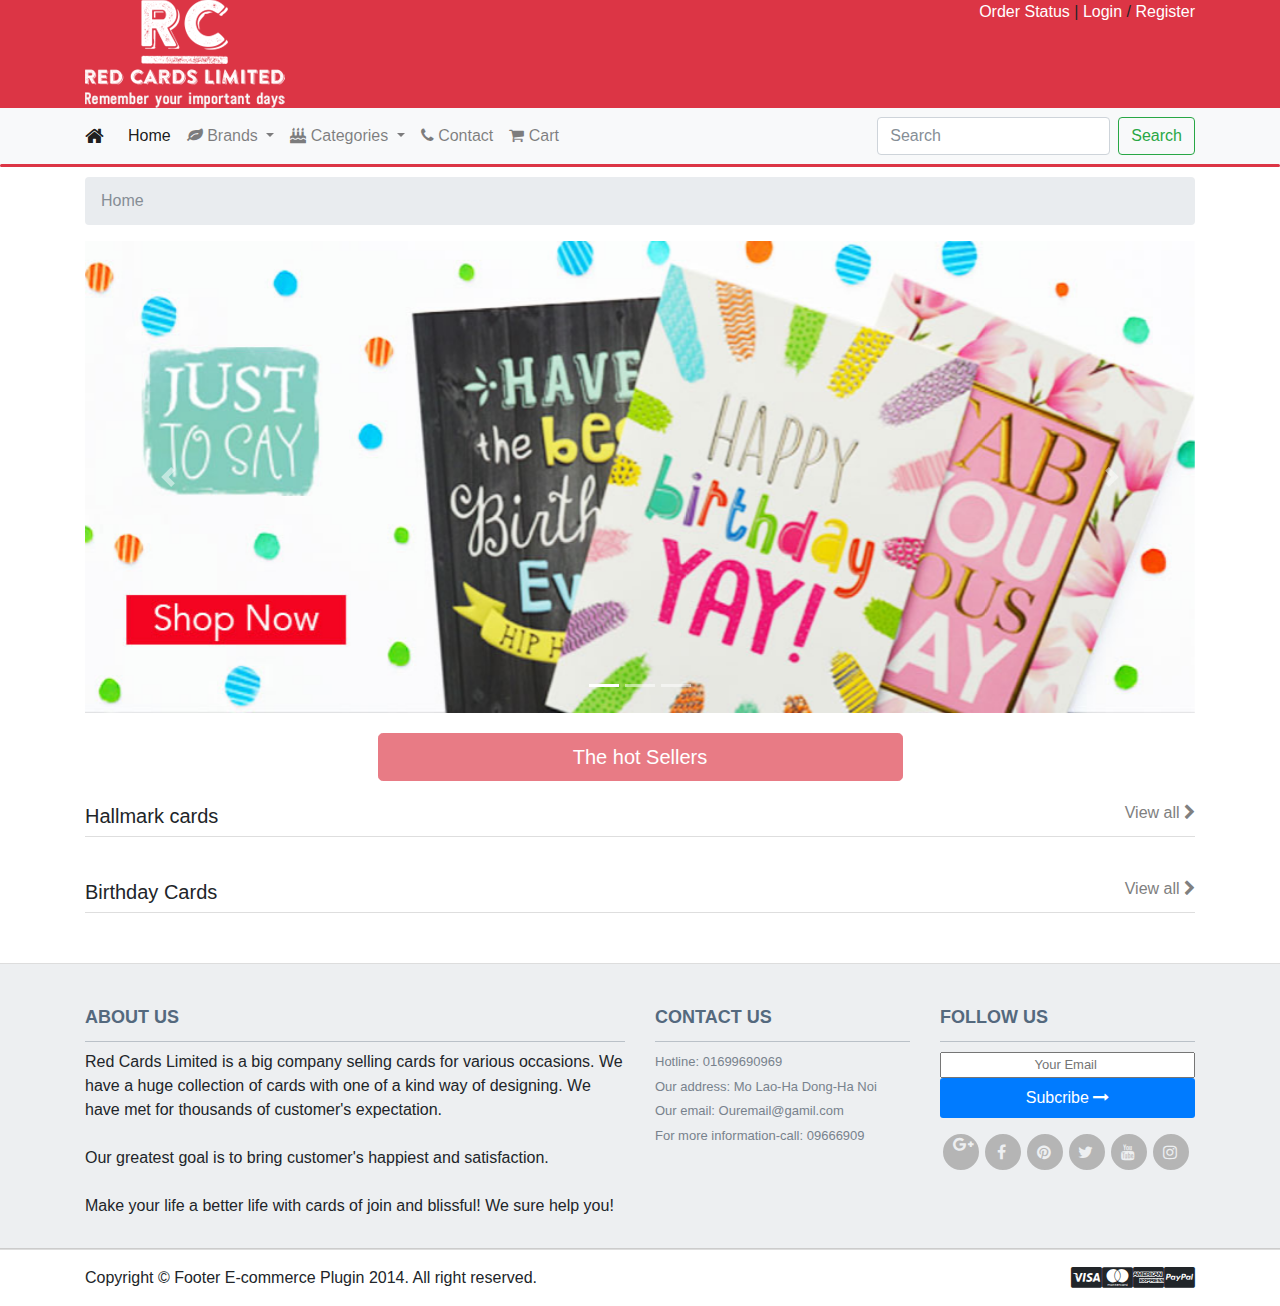
<file: index.html>
<!doctype html>
<html lang="en">
<head>
    <title>Red Cards Limited INC.</title>
    <!-- Required meta tags -->
    <meta charset="utf-8">
    <meta name="viewport" content="width=device-width, initial-scale=1, shrink-to-fit=no">
    <!-- Bootstrap CSS -->
    <link rel="stylesheet" href="css/bootstrap.min.css">
    <link rel="stylesheet" href="css/font-awesome.min.css">
    <link rel="stylesheet" href="css/style.css">
    <link rel="stylesheet" href="css/cssfooter.css">
    <link rel="stylesheet" href="https://cdn.jsdelivr.net/npm/animate.css@3.5.2/animate.min.css">
    <link rel="stylesheet" type="text/css" href="css/toastr.min.css">
    <link rel="icon" href="img/miniLogo.png">
</head>
<body>
<section class="bg-danger">
    <div class="container">
        <div class="row">
            <div class="col-4">
                <a href="#"><img src="img/redCardsLimitedLogo.png" alt="RCL Logo" class="img-fluid"></a>              
            </div>
            <div class="col-8">
                <div class="float-right" id="login-logout"> <!-- Khối chức năng, bên phải header -->
                    <a class="text-white hover-pointer" href="#orderStatus/">Order Status</a> <!-- 0 -->
                    |
                    <a class="text-white hover-pointer hover-underline">Login</a> <!-- 1 -->
                    /
                    <a href="#register/" class="text-white hover-pointer hover-underline">Register</a> <!-- 2 -->
                </div>
            </div>
        </div>
    </div>

</section>
<div class="sticky-top">
    <nav class="navbar navbar-expand-lg navbar-light bg-light">
        <div class="container">
            <!--<div class="row">-->
            <a class="navbar-brand" href="#"><i class="fa fa-home"></i></a>
            <button class="navbar-toggler" type="button" data-toggle="collapse" data-target="#navbarSupportedContent" aria-controls="navbarSupportedContent" aria-expanded="false" aria-label="Toggle navigation">
                <span class="navbar-toggler-icon"></span>
            </button>

            <div class="collapse navbar-collapse" id="navbarSupportedContent">
                <ul class="navbar-nav mr-auto">
                    <li class="nav-item active">
                        <a class="nav-link" href="#">Home <span class="sr-only">(current)</span></a>
                    </li>
                    <li class="nav-item dropdown">
                        <a class="nav-link dropdown-toggle" href="#" id="navbarDropdown" role="button" data-toggle="dropdown" aria-haspopup="true" aria-expanded="false">
                            <i class="fa fa-leaf"></i> Brands
                        </a>
                        <div class="dropdown-menu" aria-labelledby="navbarDropdown">
                            <a class="dropdown-item" href="#products/?brandId=5a3a282cd7ea3a2046d2683c">Archies</a>
                            <a class="dropdown-item" href="#products/?brandId=5a3b717a286d242000b05096">Hallmark</a>
                            <a class="dropdown-item" href="#products/?brandId=5a3b728c286d242000b05097">Blue Mountain</a>
                            <a class="dropdown-item" href="#products/?brandId=5a3b730e286d242000b05098">American Greetings</a>
                            <a class="dropdown-item" href="#products/?brandId=5a3b7365286d242000b05099">Galison</a>
                            <a class="dropdown-item" href="#products/?brandId=5a3b73c8286d242000b0509a">Moo</a>
                            <a class="dropdown-item" href="#products/?brandId=5a3b7474286d242000b0509b">Cardstore</a>
                            <a class="dropdown-item" href="#products/?brandId=5a3bac5c45982320000f99f6">Garlanna</a>
                            <div class="dropdown-divider" id="brand-navigation"></div>
                            <a class="dropdown-item" href="#products/">View All</a>
                        </div>

                    </li>
                    <li class="nav-item dropdown">
                        <a class="nav-link dropdown-toggle" href="#" id="navbarDropdown" role="button" data-toggle="dropdown" aria-haspopup="true" aria-expanded="false">
                            <i class="fa fa-birthday-cake"></i> Categories
                        </a>
                        <div class="dropdown-menu" aria-labelledby="navbarDropdown">
                            <a class="dropdown-item" href="#products/?categoryId=5a3bc84c60738a2000ebca1d">Birthday</a>
                            <a class="dropdown-item" href="#products/?categoryId=5a3bc8a260738a2000ebca1e">Thank You Cards</a>
                            <a class="dropdown-item" href="#products/?categoryId=5a3bc8e060738a2000ebca1f">Baby Cards</a>
                            <a class="dropdown-item" href="#products/?categoryId=5a3bc90760738a2000ebca20">Engagement Cards</a>
                            <a class="dropdown-item" href="#products/?categoryId=5a3bc92d60738a2000ebca21">Wedding Cards</a>
                            <a class="dropdown-item" href="#products/?categoryId=5a3bc94f60738a2000ebca22">Anniversary Cards</a>
                            <div class="dropdown-divider" id="category-navigation"></div>
                            <a class="dropdown-item" href="#products/">View All</a>
                        </div>
                    </li>
                    <li class="nav-item">
                        <a class="nav-link" href="#contact/"><i class="fa fa-phone"></i> Contact</a>
                    </li>
                    <li class="nav-item">
                        <a class="nav-link" href="#cart/"><i class="fa fa-shopping-cart"></i> Cart</a>
                    </li>
                </ul>
                <form class="form-inline">
                    <input class="form-control mr-sm-2" type="search" placeholder="Search" aria-label="Search">
                    <button class="btn btn-outline-success my-2 my-sm-0" type="submit" style="cursor: pointer;">Search</button>
                </form>
            </div>
            <!--</div>-->
        </div>
    </nav>
    <div class="progress" style="height: 3px; opacity: 0" id="nav-progress-bar">
        <div class="progress-bar bg-danger" role="progressbar" style="width: 100%" aria-valuenow="100" aria-valuemin="0" aria-valuemax="100"></div>
    </div>
</div>


<!-- Modal -->
<section class="modal fade" id="login-modal" tabindex="-1" role="dialog" aria-hidden="true">
    <div class="modal-dialog" role="document">
        <div class="modal-content">
            <div class="modal-header">
                <h5 class="modal-title">Login</h5>
                <button type="button" class="close" data-dismiss="modal" aria-label="Close">
                    <span aria-hidden="true">&times;</span>
                </button>
            </div>
            <div class="modal-body">
                <form>
                    <div class="form-group row">
                        <label for="login-username" class="col-sm-2 col-form-label text-right"><i class="fa fa-user"></i></label>
                        <div class="col-sm-10">
                            <input type="text" class="form-control" id="login-username" placeholder="Your username">
                        </div>
                    </div>
                    <div class="form-group row">
                        <label for="login-pasword" class="col-sm-2 col-form-label text-right"><i class="fa fa-lock"></i></label>
                        <div class="col-sm-10">
                            <input type="password" class="form-control" id="login-pasword" placeholder="Password">
                        </div>
                    </div>
                    <div class="form-group">
                        <div class="alert alert-danger text-center" role="alert" id="loginError">
                           <!--  Account information or password is incorrect. -->
                        </div>
                    </div>
                    <div class="form-group row">
                        <label class="col-sm-2 col-form-label text-right">&nbsp;</label>
                        <div class="col-sm-10">
                            <button type="button" class="btn btn-outline-primary" onclick="login()">Login <i class="fa fa-sign-in"></i></button>
                            <button type="button" class="btn btn-light" data-dismiss="modal">Close</button>
                        </div>
                    </div>
                    <div class="form-group text-center">Haven't had an account? <a href="#register/" target="_blank">Register</a></div>
                </form>
            </div>
        </div>
    </div>
</section>

<div id="red-cards-view">
</div>

<footer style="margin-top: 30px">
    <div class="footer" id="footer">
        <div class="container">
            <div class="row">
                <div class="col-lg-6 col-md-6">
                    <h3> About Us </h3>
                    <p style="white-space: pre-line">Red Cards Limited is a big company selling cards for various occasions. We have a huge collection of cards with one of a kind way of designing. We have met for thousands of customer's expectation.

                       Our greatest goal is to bring customer's happiest and satisfaction.

                       Make your life a better life with cards of join and blissful! We sure help you!</p>
                </div>
                <div class="col-lg-3 col-md-3">
                    <h3> Contact us </h3>
                    <ul>
                        <li> <a href="#">Hotline: 01699690969</a> </li>
                        <li> <a href="https://www.google.com/maps/place/M%E1%BB%99+Lao,+H%C3%A0+%C4%90%C3%B4ng,+H%C3%A0+N%E1%BB%99i/data=!4m2!3m1!1s0x3135accdab6f3ae7:0x60ddfd85d24b0c52?sa=X&ved=0ahUKEwjt8YXP1vDXAhVBS7wKHQzQAZgQ8gEIezAL" target="_blank">Our address: Mo Lao-Ha Dong-Ha Noi</a> </li>
                        <li> <a href="#">Our email: Ouremail@gamil.com </a></li>
                        <li> <a href="#">For more information-call: 09666909</a> </li>
                    </ul>
                </div>

                <div class="col-lg-3 col-md-3">
                    <h3> Follow us</h3>
                    <ul>
                        <li>
                            <div class="input-append newsletter-box text-center">
                                <input type="text" class="full text-center" placeholder="Your Email ">
                                <button class="btn btn-primary" type="button" style="cursor: pointer;"> Subcribe <i class="fa fa-long-arrow-right"> </i> </button>
                            </div>
                        </li>
                    </ul>
                    <ul class="social">
                        <li id="goole-plus"> <a href="#"> <i class="fa fa-google-plus">   </i> </a> </li>
                        <li id="facebook"> <a href="#"> <i class=" fa fa-facebook">   </i> </a> </li>
                        <li id="pinterest"> <a href="#"> <i class="fa fa-pinterest">   </i> </a> </li>
                        <li id="twitter"> <a href="#"> <i class="fa fa-twitter">   </i> </a> </li>
                        <li id="youtube"> <a href="#"> <i class="fa fa-youtube">   </i> </a> </li>
                        <li> <a href="#"> <i class="fa fa-instagram">   </i> </a> </li>
                    </ul>
                </div>
            </div>
            <!--/.row-->
        </div>
        <!--/.container-->
    </div>
    <!--/.footer-->

    <div class="footer-bottom">
        <div class="container">
            <p class="pull-left"> Copyright © Footer E-commerce Plugin 2014. All right reserved. </p>
            <div class="pull-right">
                <ul class="nav nav-pills payments">
                    <li><i class="fa fa-cc-visa"></i></li>
                    <li><i class="fa fa-cc-mastercard"></i></li>
                    <li><i class="fa fa-cc-amex"></i></li>
                    <li><i class="fa fa-cc-paypal"></i></li>
                </ul>
            </div>
        </div>
    </div>
    <!--/.footer-bottom-->
</footer>

<!-- Optional JavaScript -->
<!-- jQuery first, then Popper.js, then Bootstrap JS -->
<script src="js/jquery-3.2.1.min.js"></script>
<script src="js/popper.min.js"></script>
<script src="js/bootstrap.min.js"></script>
<script type="text/javascript" src="js/toastr.min.js"></script>
<script src="js/index.js"></script>
<script type="text/javascript" src="js/login.js"></script>
</body>
</html>
</file>
<file: css/style.css>
.shadow-box:hover {
   box-shadow: 0 2px 5px 0 rgba(0,0,0,.16), 0 2px 10px 0 rgba(0,0,0,.12)
}
main.container {
    padding-top: 10px;
}
.margin-block {
    margin: 20px 0;
}
.margin-block-5 {
    margin: 5px 0
}
.label-of-row {
    margin: 20px 0;
    font-size: 20px;
    padding-bottom: 5px;
    border-bottom: solid 1px #dedede;
}
.label-of-row > a {
    font-size: 16px;
    float: right;
    color: grey;
}
.full {
    width: 100%;
}
.gap {
    height: 30px;
    width: 100%;
    clear: both;
    display: block;
}
.footer {
    background: #EDEFF1;
    height: auto;
    padding-bottom: 30px;
    position: relative;
    width: 100%;
    border-bottom: 1px solid #CCCCCC;
    border-top: 1px solid #DDDDDD;
}
.footer p {
    margin: 0;
}
.footer img {
    max-width: 100%;
}
.footer h3 {
    border-bottom: 1px solid #BAC1C8;
    color: #54697E;
    font-size: 18px;
    font-weight: 600;
    line-height: 27px;
    padding: 40px 0 10px;
    text-transform: uppercase;
}
.footer ul {
    font-size: 13px;
    list-style-type: none;
    margin-left: 0;
    padding-left: 0;
    margin-top: 15px;
    color: #7F8C8D;
}
.footer ul li a {
    padding: 0 0 5px 0;
    display: block;
}
.footer a {
    color: #78828D
}
.supportLi h4 {
    font-size: 20px;
    font-weight: lighter;
    line-height: normal;
    margin-bottom: 0 !important;
    padding-bottom: 0;
}
.newsletter-box input#appendedInputButton {
    background: #FFFFFF;
    display: inline-block;
    float: left;
    height: 30px;
    clear: both;
    width: 100%;
}
.newsletter-box .btn {
    border: medium none;
    -webkit-border-radius: 3px;
    -moz-border-radius: 3px;
    -o-border-radius: 3px;
    -ms-border-radius: 3px;
    border-radius: 3px;
    display: inline-block;
    height: 40px;
    padding: 0;
    width: 100%;
    color: #fff;
}
.newsletter-box {
    overflow: hidden;
}
.bg-gray {
    background-image: -moz-linear-gradient(center bottom, #BBBBBB 0%, #F0F0F0 100%);
    box-shadow: 0 1px 0 #B4B3B3;
}
.social li {
    background: none repeat scroll 0 0 #B5B5B5;
    border: 2px solid #B5B5B5;
    -webkit-border-radius: 50%;
    -moz-border-radius: 50%;
    -o-border-radius: 50%;
    -ms-border-radius: 50%;
    border-radius: 50%;
    float: left;
    height: 36px;
    line-height: 36px;
    margin: 0 8px 0 0;
    padding: 0;
    text-align: center;
    width: 36px;
    transition: all 0.5s ease 0s;
    -moz-transition: all 0.5s ease 0s;
    -webkit-transition: all 0.5s ease 0s;
    -ms-transition: all 0.5s ease 0s;
    -o-transition: all 0.5s ease 0s;
}
.social li:hover {
    transform: scale(1.15) rotate(360deg);
    -webkit-transform: scale(1.1) rotate(360deg);
    -moz-transform: scale(1.1) rotate(360deg);
    -ms-transform: scale(1.1) rotate(360deg);
    -o-transform: scale(1.1) rotate(360deg);
}
.social li a {
    color: #EDEFF1;
}
.social li:hover {
    border: 2px solid #2c3e50;
    background: #2c3e50;
}
.social li a i {
    font-size: 16px;
    margin: 0 0 0 5px;
    color: #EDEFF1 !important;
}
.footer-bottom {
    border-top: 1px solid #DDDDDD;
    padding-top: 10px;
    padding-bottom: 10px;
}
.footer-bottom p.pull-left {
    padding-top: 6px;
}
.payments {
    font-size: 1.5em;
}
.mini-img.active {
    background-color: white !important;
    border: 1px solid rgba(0,0,0,.125);
}
.add-cart-tag {
    opacity: 0;
    height: 35px;
    line-height: 35px;
    background-color: #dc3545 !important;
}
.add-cart-tag-control:hover > .add-cart-tag{
    opacity: 1;

}
.add-cart-tag-control:hover > .card{
    border: 1px solid #dc3545 !important;
    border-radius: 0;
}

/* Conatct start */

.header-title
{
    text-align: center;
    color:#dc3545;
}

#tip
{
    display:none;
}

.fadeIn
{
    animation-duration: 3s;
}

.textarea-contact
{
    resize:none;
}

.btn-send
{
    border:1px solid #dc3545;
    background:#dc3545;
    color:#fff;
}

.btn-send:hover
{
    border:1px solid #dc3545;
    background:#fff;
    color:#dc3545;
    transition:background 0.5s;
}

.second-portion
{
    margin-top:50px;
}

@import "//netdna.bootstrapcdn.com/font-awesome/4.0.3/css/font-awesome.min.css";
@import "http://fonts.googleapis.com/css?family=Roboto:400,500";

.box > .icon {
    text-align: center;
    position: relative;
}
.box > .icon > .image {
    position: relative;
    z-index: 2;
    margin: auto;
    width: 88px;
    height: 88px;
    border: 8px solid white;
    line-height: 88px;
    border-radius: 50%;
    background: #dc3545;
    vertical-align: middle;
}
.box > .icon > .image > i {
    font-size:
            36px !important;
    color: #fff !important;
}
.box > .icon > .info {
    margin-top: -24px;
    background: rgba(0, 0, 0, 0.04);
    border: 1px solid #e0e0e0;
    padding: 30px 0 10px 0;
    min-height:163px;
}
.box > .icon > .info > h3.title {
    font-family: "Robot",sans-serif !important;
    font-size: 16px;
    color: #222;
    font-weight: 700;
}
.box > .icon > .info > p {
    font-family: "Robot",sans-serif !important;
    font-size: 13px;
    color: #666;
    line-height: 1.5em;
    margin: 20px;
}
.box > .icon > .info > .more a {
    font-family: "Robot",sans-serif !important;
    font-size: 12px;
    color: #222;
    line-height: 12px;
    text-transform: uppercase;
    text-decoration: none;
}
.box > .icon:hover > .info > .more > a {
    color: #fff;
    padding: 6px 8px;
    background-color: #63B76C;
}
.box .space {
    height: 30px;
}

@media only screen and (max-width: 768px)
{
    .contact-form
    {
        margin-top:25px;
    }

    .btn-send
    {
        width: 100%;
        padding:10px;
    }

    .second-portion
    {
        margin-top:25px;
    }
}
/* Conatct end */
.hover-pointer:hover {
    cursor: pointer;
}
.hover-underline:hover {
    text-decoration: underline !important
}
.bs-wizard {margin-top: 40px;}

/*Form Wizard*/
.bs-wizard {border-bottom: solid 1px #e0e0e0; padding: 0 0 10px 0;}
.bs-wizard > .bs-wizard-step {padding: 0; position: relative;}
.bs-wizard > .bs-wizard-step + .bs-wizard-step {}
.bs-wizard > .bs-wizard-step .bs-wizard-stepnum {color: #595959; font-size: 16px; margin-bottom: 5px;}
.bs-wizard > .bs-wizard-step .bs-wizard-info {color: #999; font-size: 14px;}
.bs-wizard > .bs-wizard-step > .bs-wizard-dot {position: absolute; width: 30px; height: 30px; display: block; background: #fbe8aa; top: 45px; left: 50%; margin-top: -15px; margin-left: -15px; border-radius: 50%;}
.bs-wizard > .bs-wizard-step > .bs-wizard-dot:after {content: ' '; width: 14px; height: 14px; background: #fbbd19; border-radius: 50px; position: absolute; top: 8px; left: 8px; }
.bs-wizard > .bs-wizard-step > .progress {position: relative; border-radius: 0px; height: 8px; box-shadow: none; margin: 20px 0;}
.bs-wizard > .bs-wizard-step > .progress > .progress-bar {width:0px; box-shadow: none; background: #fbe8aa;}
.bs-wizard > .bs-wizard-step.complete > .progress > .progress-bar {width:100%;}
.bs-wizard > .bs-wizard-step.active > .progress > .progress-bar {width:50%;}
.bs-wizard > .bs-wizard-step:first-child.active > .progress > .progress-bar {width:0%;}
.bs-wizard > .bs-wizard-step:last-child.active > .progress > .progress-bar {width: 100%;}
.bs-wizard > .bs-wizard-step.disabled > .bs-wizard-dot {background-color: #f5f5f5;}
.bs-wizard > .bs-wizard-step.disabled > .bs-wizard-dot:after {opacity: 0;}
.bs-wizard > .bs-wizard-step:first-child  > .progress {left: 50%; width: 50%;}
.bs-wizard > .bs-wizard-step:last-child  > .progress {width: 50%;}
.bs-wizard > .bs-wizard-step.disabled a.bs-wizard-dot{ pointer-events: none; }
/*END Form Wizard*/
</file>
<file: css/cssfooter.css>
#facebook:hover {
    border: 0px solid #fff;
    background: #120dec;
}
#twitter:hover {
    border: 0px solid #fff;
    background: #2e88e7;
}
#goole-plus:hover {
    border: 0px solid #fff;
    background: #F62B2B;
}
#pinterest:hover {
    border: 0px solid #fff;
    background: #F62B2B;
}
#youtube:hover {
    border: 0px solid #fff;
    background: #F62B2B;
}
.footer ul{
	margin-top: 10px;
}
/*#fix-icon-footer{
	margin: 0 3px 0 3px;
}*/	
.social li {
    margin: 0 3px 0 3px;
}
</file>
